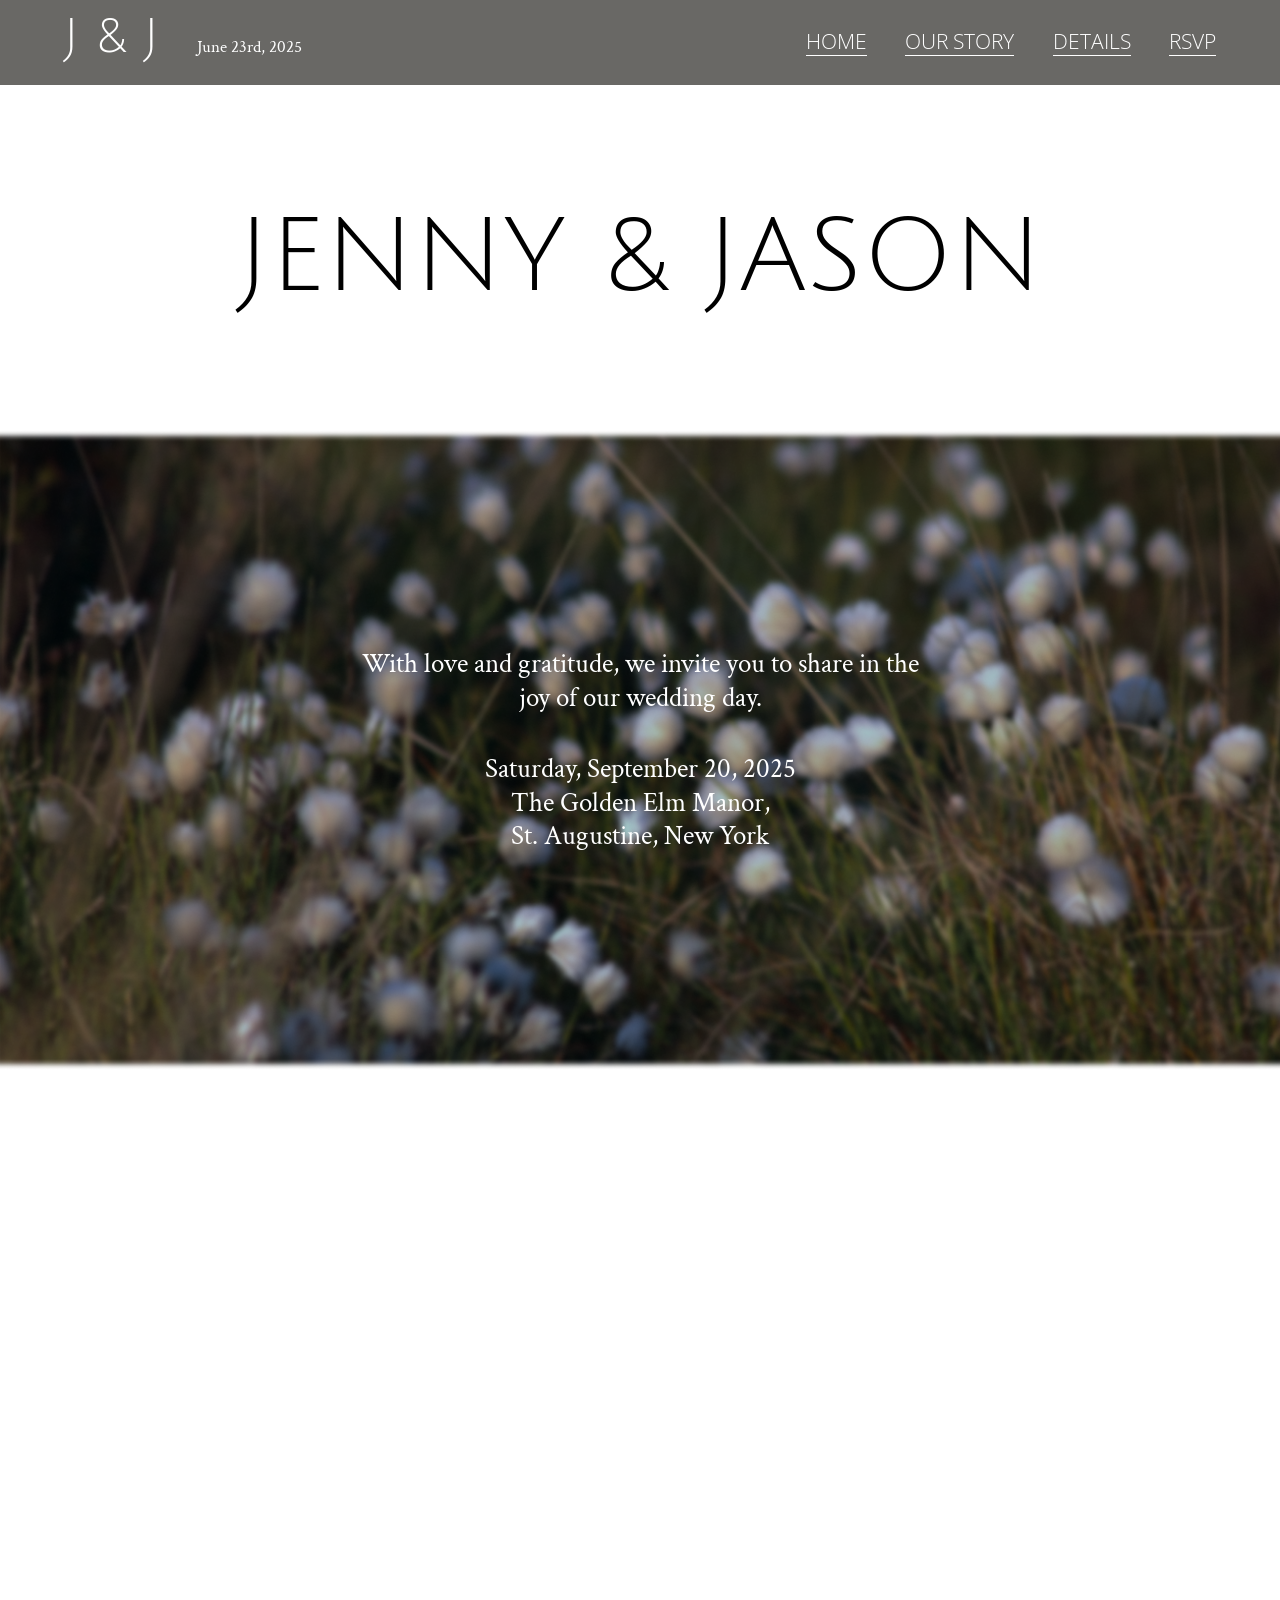
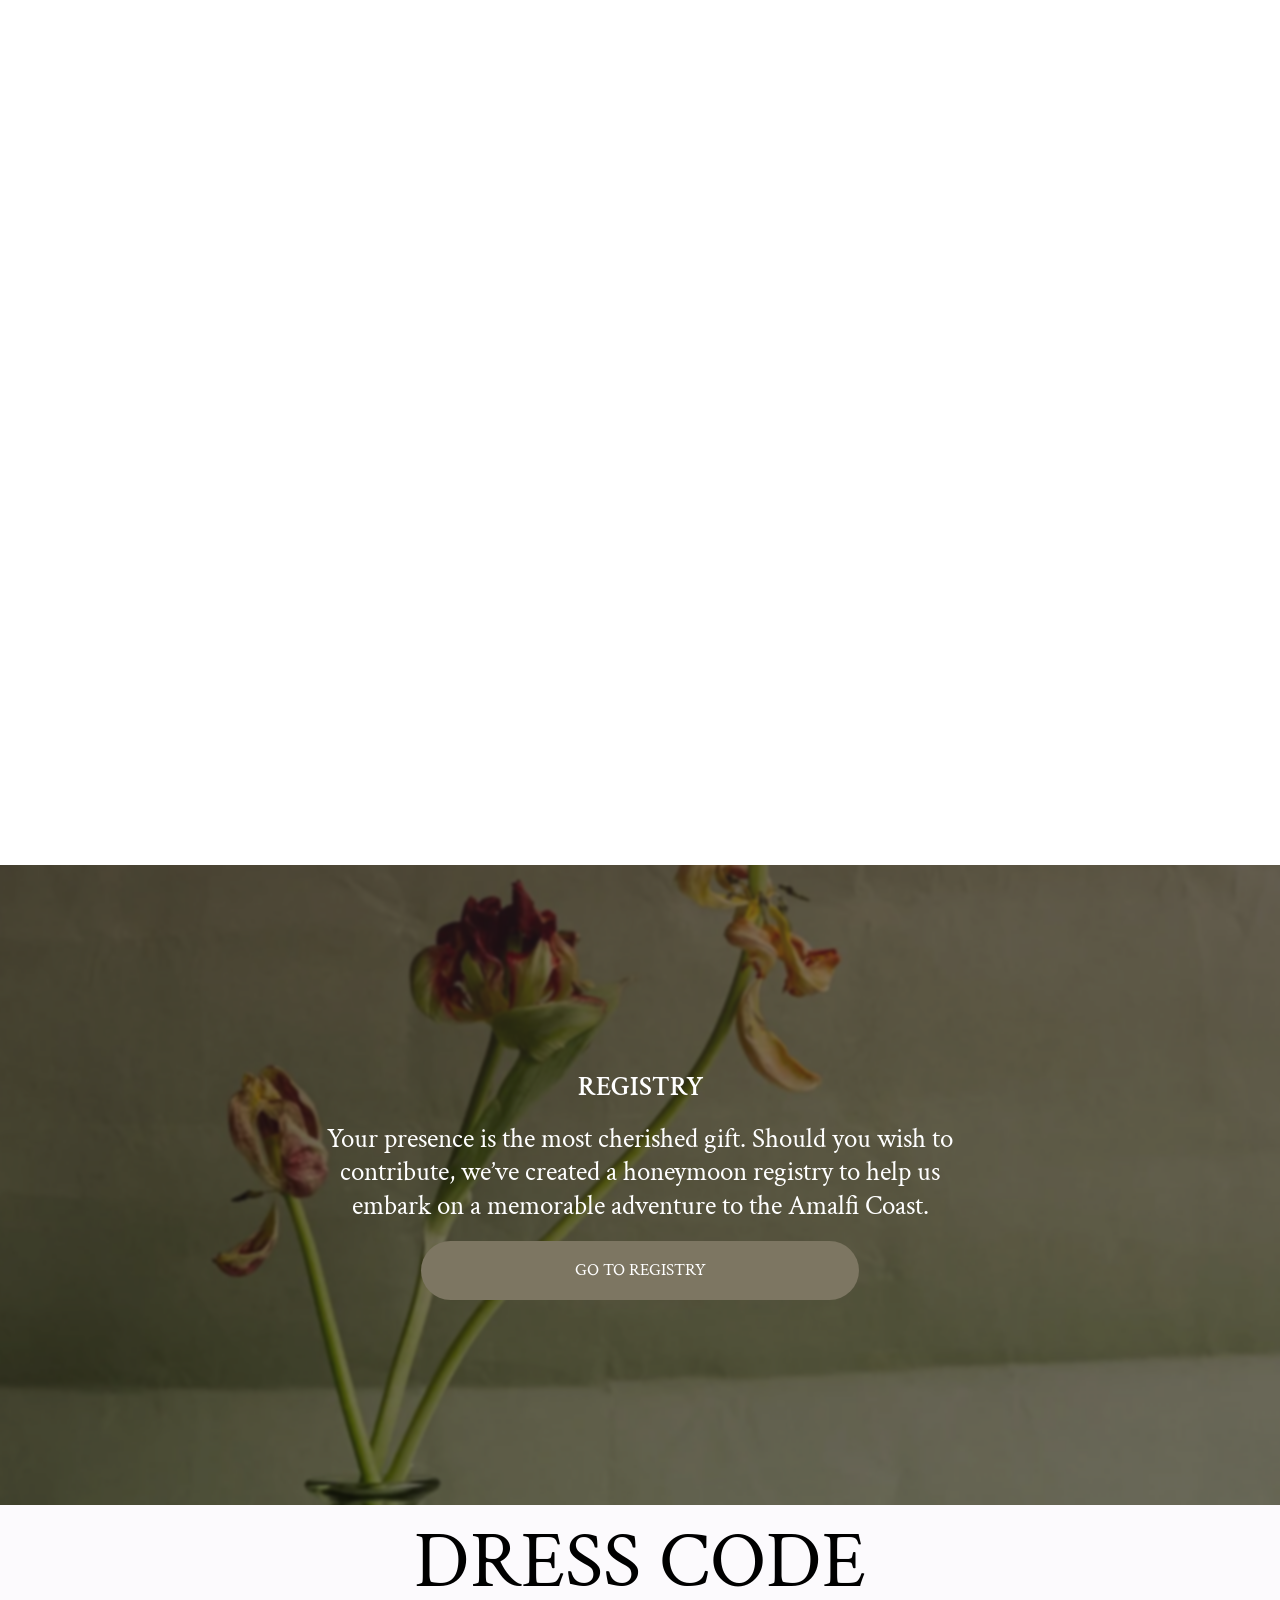
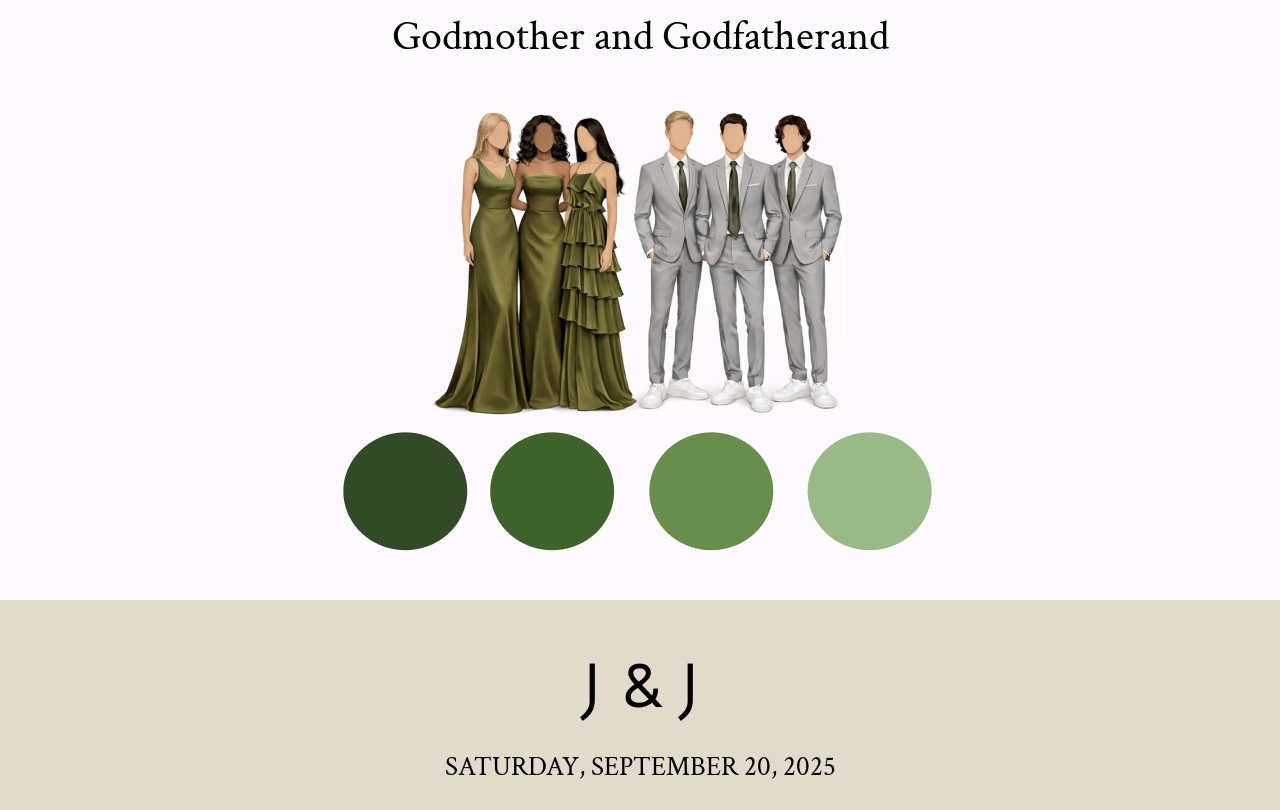
<file: index.html>
<!DOCTYPE html>
<html lang="pt-br">

<head>
    <meta charset="UTF-8">
    <meta name="viewport" content="width=device-width, initial-scale=1.0">
    <title>Jenny & Jason</title>
    <link rel="stylesheet" href="css/reset.css">
    <link rel="stylesheet" href="css/style.css">
</head>

<body>
    <header>

            <div class="tudo">
                <nav>
            <div class="logo">
                <h1><a href="home.html">J & J</a></h1>
                    <p>June 23rd, 2025</p>
            </div>
            <ul>
                <li>
                    <a href="home.html" class="atual">HOME</a>
                </li>
                <li>
                    <a href="story.html">OUR STORY</a>
                </li>
                <li>
                    <a href="details.html">DETAILS</a>
                </li>
                <li>
                    <a href="rsvp.html">RSVP</a>
                </li>
            </ul>
        </nav>
            </div>

    </header>
    <main>
        <section class="banner">

            <h2>
                Jenny & Jason
            </h2>

        </section>

        <section class="introducao">
            <div class="paragrafo">
                <p>
                    With love and gratitude, we invite you to share in the joy of our wedding day.
                </p>
                <p>
                    Saturday, September 20, 2025 <br>
                    The Golden Elm Manor, <br>
                    St. Augustine, New York
                </p>
            </div>
        </section>

        <section class="paginas">
            <div class="pags">
                <nav>
                    <ul>
                        <li>
                            <h3 class="pri">
                                <a href="story.html">OUR STORY</a>
                            </h3>
                        </li>
                        <li>
                            <h3 class="seg">
                                <a href="details.html">THE DETAILS</a>
                            </h3>
                        </li>
                        <li>
                            <h3 class="ter">
                                <a href="rsvp.html">RSVP</a>
                            </h3>
                        </li>
                        <li>
                            <h3 class="qua">
                                <a href="registry.html">REGISTRY</a>
                            </h3>
                        </li>
                    </ul>
                </nav>
            </div>
        </section>

        <section class="registro">
            <div class="texto">
                <h3>
                registry
            </h3>
            <p>
                Your presence is the most cherished gift. Should you wish to contribute, we’ve created a honeymoon registry to help us embark on a memorable adventure to the Amalfi Coast.
            </p>
            <button>
                go to registry
            </button>
            </div>
        </section>

        <section class="dress">
        
            <div class="dresscode">
            
                <h3>DRESS CODE</h3>

                <p>Godmother and Godfatherand</p>

            </div>

     

     <div class="madrimhas">
        <ul>
            <li>
                <h3 class="padrinhos">
                    <img src="src/images/madrinhas.png" alt="">
                </h3>
            </li>
        </ul>
     </div>

        </section>

    </main>
    <footer>
        <h2>
            J & J
        </h2>
        <p>saturday,
        september 20, 2025</p>
    </footer>
</body>

</html>
</file>
<file: css/style.css>
@import url('https://fonts.googleapis.com/css2?family=Julius+Sans+One&display=swap');

@import url('https://fonts.googleapis.com/css2?family=Crimson+Text:wght@400;600;700&display=swap');

@import url('https://fonts.googleapis.com/css2?family=Open+Sans:ital,wght@0,300..800;1,300..800&family=Roboto:ital,wght@0,100..900;1,100..900&display=swap');
:root {

  --main-bg-color: rgb(255, 255, 255);
  font-size: clamp(1.3rem, calc(0.9119rem + 0.1136vw), 1.8rem);
  font-family: 'Crimson Text', serif;
}

body {
  --font-size-min : 18 ; 
  --font-size-max : 21 ; 
  --font-view-min : 576 ; 
  --font-view-max : 1280 ; 

  font-size : clamp ( calc ( var (--font-size-min) * 1px ), calc (( var (--font-size-min) * 1px ) + ( var (--font-size-max) - var (--font-size-min)) * (( 100vw - ( var (--font-view-min) * 1px )) / var (--font-view-max))), calc ( var (--font-size-max) * 1px )); 
  line-height : 1.6em ; 
  background: white;
}

main {
  font-size: clamp(1.3rem, calc(0.9119rem + 0.1136vw), 1.8rem);
}

a{
    text-decoration: none;
    color: black;
}

h1, h2{
  font-family: 'Julius Sans One', sans-serif;
}

h3, h4, h5, h6 {
  font-family: 'Crimson Text', serif;
}

/*Header*/


header {
  background-color: #696865;
  padding: 1rem 0;
}

header div.tudo nav{
  display: flex;
  justify-content: space-between;
  align-items: center;
  padding: 0 5vw;
  flex-wrap: wrap;
  gap: 1rem;
}

header div.tudo nav ul {
  display: flex;
  gap: 3vw;
  align-items: center;
  padding: 0;
}

header div.tudo nav div.logo {
  display: flex;
  gap: 3vw;
  align-items: baseline;
}

header div.tudo nav div.logo h1 {
  font-size: clamp(2.25rem, calc(1.4773rem + 0.1136vw), 2.5rem);
}

header div.tudo nav div.logo h1 a {
  color: white;
}

header div.tudo nav div.logo p {
  font-size: clamp(0.75rem, calc(0.7273rem + 0.1136vw), 0.875rem);
  color: white;
}

header div.tudo nav ul {
  display: flex;
  gap: 3vw;
  align-items: center;
}

header div.tudo nav ul li a {
  color: white;
  border-bottom: 1.85px solid white;
  font-weight: lighter;
  font-family: 'Open Sans', sans-serif;
}


/*Main*/


section.banner h2 {
  font-size: clamp(2.5rem, 8vw, 7.5rem); 
  margin: 1rem 0;
  text-transform: uppercase;
  text-align: center;
  padding: 15vh 5vw;
}

section.introducao div.paragrafo {
  width: 100%;
  height: 50vw !important;
  display: flex;
  flex-direction: column;
  align-items: center;
  justify-content: center;
  
  position: relative; 
  overflow: hidden;
  background-image: url(../src/images/flowers.png); 
    background-size: cover;
}

section.introducao div.paragrafo::before {
  /*content: "";
  position: absolute;
  top: 0;
  left: 0;
  width: 100%;
  height: 50vw;
  
  background-image: url(../src/images/flowers.png);
  background-size: cover;
  background-position: center;
  
  filter: blur(1.5px); 

  transform: scale(1.1); 
  z-index: 1; */
}

section.introducao div.paragrafo > * {
  position: relative;
  z-index: 2;
}

section.introducao div.paragrafo p {
  color: white;
  padding: 1.5vw;
  width: 90%; 
  max-width: 600px;
  text-align: center;
}


section.paginas div.pags nav ul {
  margin: 3vw 5vw;
  display: flex;
  gap: 3vw;
  justify-content: center;
  flex-wrap: wrap;
  align-items: center;
  padding: 5vw;
}

section.paginas div.pags nav ul li h3.pri {
  background-image: linear-gradient(rgba(105, 65, 80, 0.2)), url(../src/images/our-history.png);
  border-radius: 0.5rem;
  background-size: cover;
  background-position: center;
  width: 100%; 
  min-width: 480px;
  max-width: 700px;
  aspect-ratio: 5 / 6;
  height: auto;

  display: flex;
  justify-content: center;
  align-items: center;
  
  cursor: pointer;
  transition: transform 0.3s;
}

section.paginas div.pags nav ul li h3.pri a{
  color: white;
  border-bottom: 2px solid white;
}

section.paginas div.pags nav ul li h3.seg {
  background-image: linear-gradient(rgba(105, 65, 80, 0.2)), url(../src/images/the-details.png);
  border-radius: 0.5rem;
  background-size: cover;
  background-position: center;
  width: 100%; 
  min-width: 480px;
  max-width: 700px;
  aspect-ratio: 5 / 6;
  height: auto;

  display: flex;
  justify-content: center;
  align-items: center;
  
  cursor: pointer;
  transition: transform 0.3s;
}

section.paginas div.pags nav ul li h3.seg a{
  color: white;
  border-bottom: 2px solid white;
}

section.paginas div.pags nav ul li h3.ter {
  background-image: linear-gradient(rgba(105, 65, 80, 0.2)), url(../src/images/rsvp.png);
  border-radius: 0.5rem;
  background-size: cover;
  background-position: center;
  width: 100%; 
  min-width: 480px;
  max-width: 700px;
  aspect-ratio: 5 / 6;
  height: auto;

  display: flex;
  justify-content: center;
  align-items: center;
  
  cursor: pointer;
  transition: transform 0.3s;
}

section.paginas div.pags nav ul li h3.ter a{
  color: white;
  border-bottom: 2px solid white;
}

section.paginas div.pags nav ul li h3.qua {
  background-image: linear-gradient(rgba(105, 65, 80, 0.2)), url(../src/images/registry.png);
  border-radius: 0.5rem;
  background-size: cover;
  background-position: center;
  width: 100%; 
  min-width: 480px;
  max-width: 700px;
  aspect-ratio: 5 / 6;
  height: auto;

  display: flex;
  justify-content: center;
  align-items: center;
  
  cursor: pointer;
  transition: transform 0.3s;
}

section.paginas div.pags nav ul li h3.qua a{
  color: white;
  border-bottom: 2px solid white;
}

section.paginas div.pags nav ul li:hover {
  transform: scale(1.02);
}

section.registro div.texto{
  width: 100%;
  height: 50vw !important;
  display: flex;
  flex-direction: column;
  align-items: center;
  justify-content: center;
  
  position: relative; 
  overflow: hidden; 
}

section.registro div.texto::before {
  content: "";
  position: absolute;
  top: 0;
  left: 0;
  width: 100%;
  height: 50vw;
  
  background-image: linear-gradient(#6941503f, #69415015), url(../src/images/registry-green.png);
  background-size: cover;
  background-position: center;
  
  filter: blur(1.5px); 

  transform: scale(1.1); 
  z-index: 1; 
}

section.registro div.texto > * {
  position: relative;
  z-index: 2;
}

section.registro div.texto h3 {
  text-transform: uppercase;
  text-align: center;
  color: white;
  font-weight: 550;
}

section.registro div.texto p {
  color: white;
  padding: 1.5vw;
  width: 90%; 
  max-width: 700px;
  text-align: center;
}

section.registro div.texto button {
  background-color: #7D7662;
  text-transform: uppercase;
  color: white;
  border: none;
  padding: 1vw 12vw;
  font-size: clamp(0.8rem, calc(0.7273rem + 0.1136vw), 1.2rem);
  cursor: pointer;
  border-radius: 100vw;
  cursor: pointer;
  transition: transform 0.3s;
}

section.registro div.texto button:hover {
  transform: scale(1.02);
}

section.dress {
/*padding:3rem 5rem 3rem vh;*/
text-align: center;
}
section.dress  h3{
  padding: 2rem;
  align-items: center;
  font-size: 3.8rem;
  font-weight: lighter;
}
section.dress  P{
  padding: 0vh;
  align-items: center;
  font-size: 2rem;
  font-weight: lighter;
}
section.dress  {
  background-color: #FCFAFD;
}

/*FOOTER*/

footer{
    background-color: #E1DBCB;
    padding: 3vh 1vw;
}
footer h2 {
  text-transform: uppercase;
  text-align: center;
  color: black;
  font-weight: 550;
  font-weight: bolder;
  font-size: 2.8rem;
  padding: 5vh 9vh;
}
footer p{
  text-transform: uppercase;
  text-align: center;
  font-size: 1.3rem;
}


/*MEDIA*/

@media (max-width: 600px) {


  /*HEADER PHONE*/

  header div.tudo nav div.logo h1 {
    font-size: clamp(1.2rem, calc(0.7273rem + 0.1136vw), 1rem);
  }

  div.tudo nav label.menu-hamburguer {
    display: flex;
  }

  div.tudo nav ul.menu{
    background: #E1DBCB;
    display: none;
    padding: 20px 20px 35px 20px;
    top: 55px;
    right: 0;
    align-items: end;
    flex-direction: column;
    width: 50%;
    position: absolute;
    z-index: 5;
  }
  
  div.tudo nav label.menu-hamburguer span{
  width: 28px;
  height: 3px;
  background: white;
  margin: 4px;
  display: block;
  }

  div.tudo nav ul.menu li{
    margin: 10px 0;
  }

  div.tudo nav ul.menu li a {
    color: black;
    border-bottom: 1.85px solid black;
  }

  div.tudo nav input#menu-check:checked ~ ul.menu{
    display: flex;
    z-index: 10;
  }
  p {
    font-size: 1.2rem;
  }

  div.pags nav ul li {
    width: 100%;
  }

  section.introducao div.paragrafo p{
    max-width: 340px;
  }

  section.banner {
    position: relative;
    height: 60vw;
    width: 100%;
    overflow: hidden; /* Esconde as bordas borradas do efeito blur */
    display: flex;
    align-items: center;
    justify-content: center;
  }


  section.banner h2 {
    position: relative;
    z-index: 2; /* Para que o texto fique em cima do fundo */

    margin: 0;
    text-align: center;
    width: 90%;
    line-height: 1.2;
    font-size: clamp(2.5rem, 12vw, 4rem);
    padding: 0;
    font-weight: bolder;
  }
  
  section.introducao div.paragrafo::before {
    display: none;
    
  }

  section.introducao div.paragrafo {
    height: auto !important;
    padding: 2rem 0;
  }

  section.introducao div.paragrafo p {
    font-weight: 600;
  }

  section.paginas div.pags nav ul li h3.pri {
  min-width: 280px;
  max-width: 500px;
}

section.paginas div.pags nav ul li h3.seg { 
  min-width: 280px;
  max-width: 500px;
}

section.paginas div.pags nav ul li h3.ter {
  min-width: 280px;
  max-width: 500px;
}

section.paginas div.pags nav ul li h3.qua { 
  min-width: 280px;
  max-width: 500px;
}

section.registro div.texto{
  height: 95vw !important;

}

section.regitro div.texto p {
  max-width: 340px;
}

section.registro div.texto::before {
  height: 95vw;
}

section.registro div.texto button {
  padding: 0.5vw 15vw;
}

section.dress div.code {
  min-width: 280px;
  max-width: 400px;
  height: 95vw;
}
section.dress div.dresscode h3{
  font-size: 2.2rem;
}
section.dress div.dresscode p{
  font-size: 1.8rem;
}
footer h2{
  font-size: 2.5rem;
}
footer p{
  font-size: 1.6rem;
}
}
</file>
